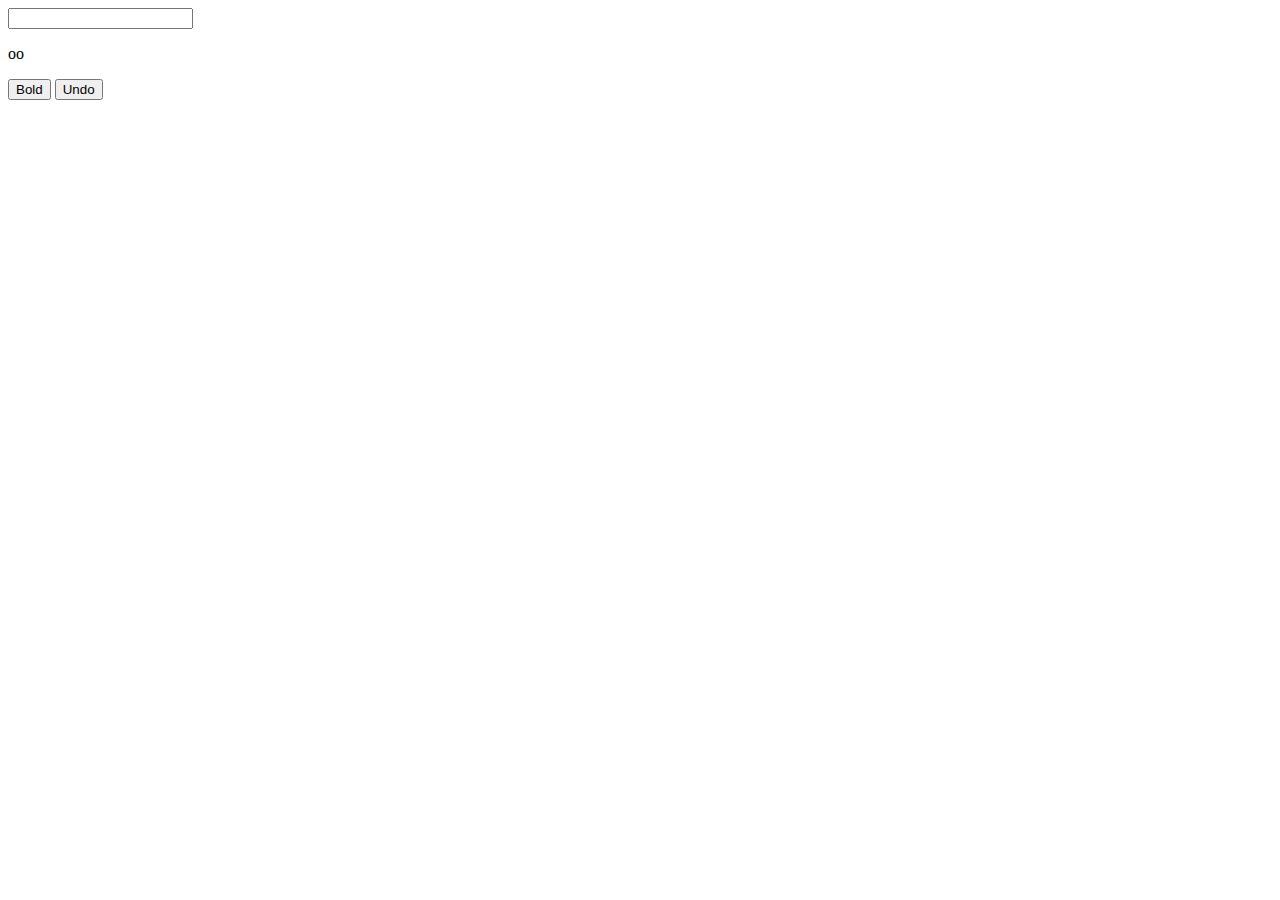
<file: Module 3/index.html>
<!DOCTYPE html>
<html lang="en">
<head>
    <meta charset="UTF-8">
    <meta name="viewport" content="width=device-width, initial-scale=1.0">
    <title>Document</title>
</head>
<body>

    <input type="text" id="input">

    <p id="demo">oo</p>

    <button id="ChangeToBold">  Bold </button>
    <button id="Undo">  Undo </button>
    


    <script  type="text/javascript" src="script.js" ></script>


   
</body>
</html>
</file>
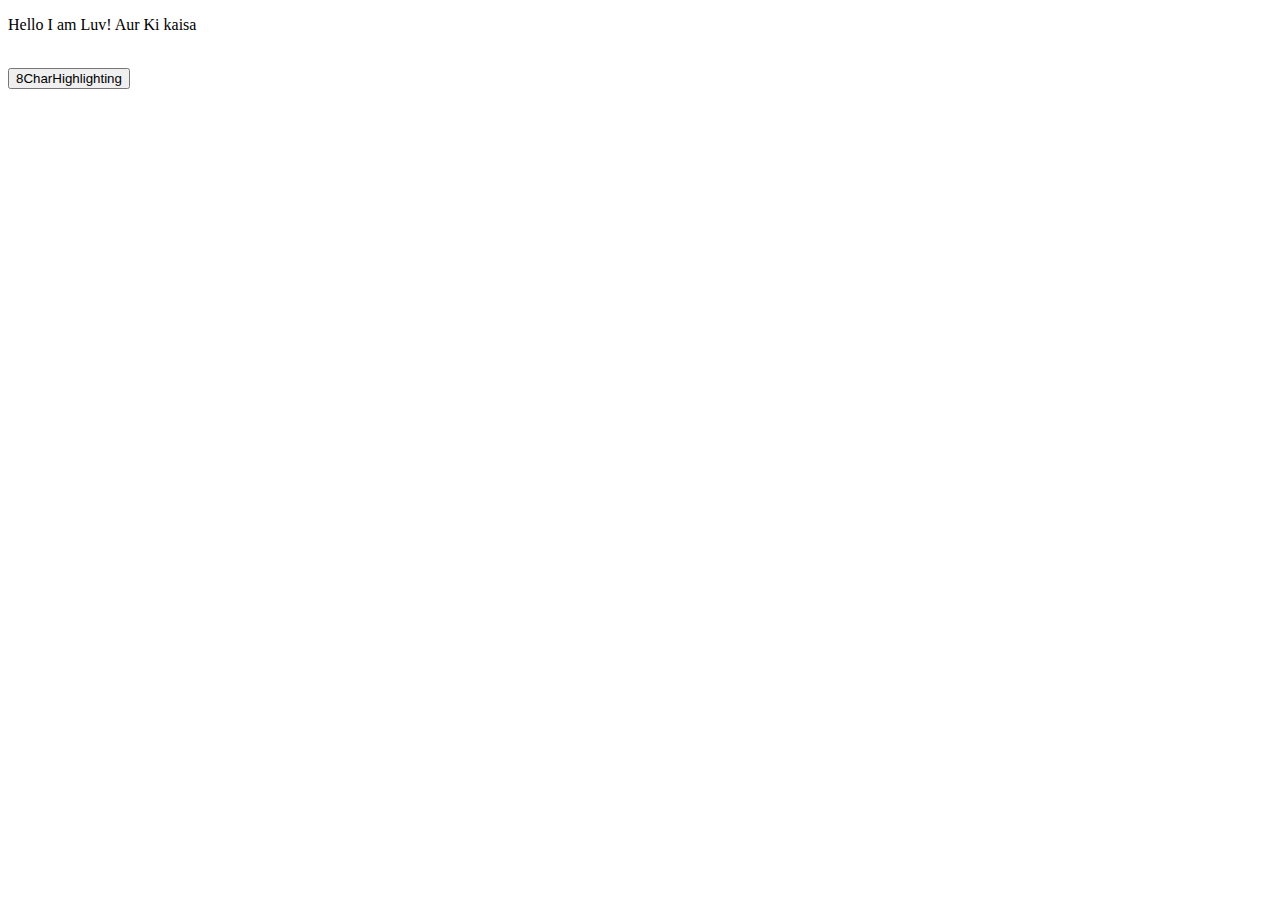
<file: Module 3/Exercise On DOM/index.html>
<!DOCTYPE html>
<html lang="en">
<head>
    <meta charset="UTF-8">
    <meta name="viewport" content="width=device-width, initial-scale=1.0">
    <title>Document</title>
</head>
<body>
    <!-- <p id="paragraph">Hey, you're not permitted in there. It's restricted. You'll be deactivated for sure.. Don't call me a mindless philosopher, you overweight glob of grease! Now come out before somebody sees you. Secret mission? What plans? What are you talking about? I'm not getting in there! I'm going to regret this. There goes another one. Hold your fire. There are no life forms. It must have been short-circuited. That's funny, the damage doesn't look as bad from out here. Are you sure this things safe? Close up formation. You'd better let her loose. Almost there! I can't hold them! It's away! It's a hit! Negative. Negative! It didn't go in. It just impacted on the surface. Red Leader, we're right above you. Turn to point... oh-five, we'll cover for you. Stay there... I just lost my starboard engine. Get set to make your attack run. The Death Star plans are not in the main computer. Where are those transmissions you intercepted? What have you done with those plans? We intercepted no transmissions. Aaah....This is a consular ship. Were on a diplomatic mission. If this is a consular ship...were is the Ambassador? Commander, tear this ship apart until you've found those plans and bring me the Ambassador. I want her alive! There she is! Set for stun! She'll be all right. Inform Lord Vader we have a prisoner. What a piece of junk. She'll make point five beyond the speed of light. She may not look like much, but she's got it where it counts, kid. I've added some special modifications myself. We're a little rushed, so if you'll hurry aboard we'll get out of here. Hello, sir. Which way? All right, men. Load your weapons! Stop that ship! Blast 'em! Chewie, get us out of here! Oh, my. I'd forgotten how much I hate space travel. Run, Luke! Run!</p> -->
    <p id="paragraph"> Hello I am Luv! Aur Ki kaisa</p>
    <p><br><button id="8__char__highlighting"> 8CharHighlighting </button></p>

    <script type="text/javascript" src="script.js"></script>
</body>
</html>
</file>
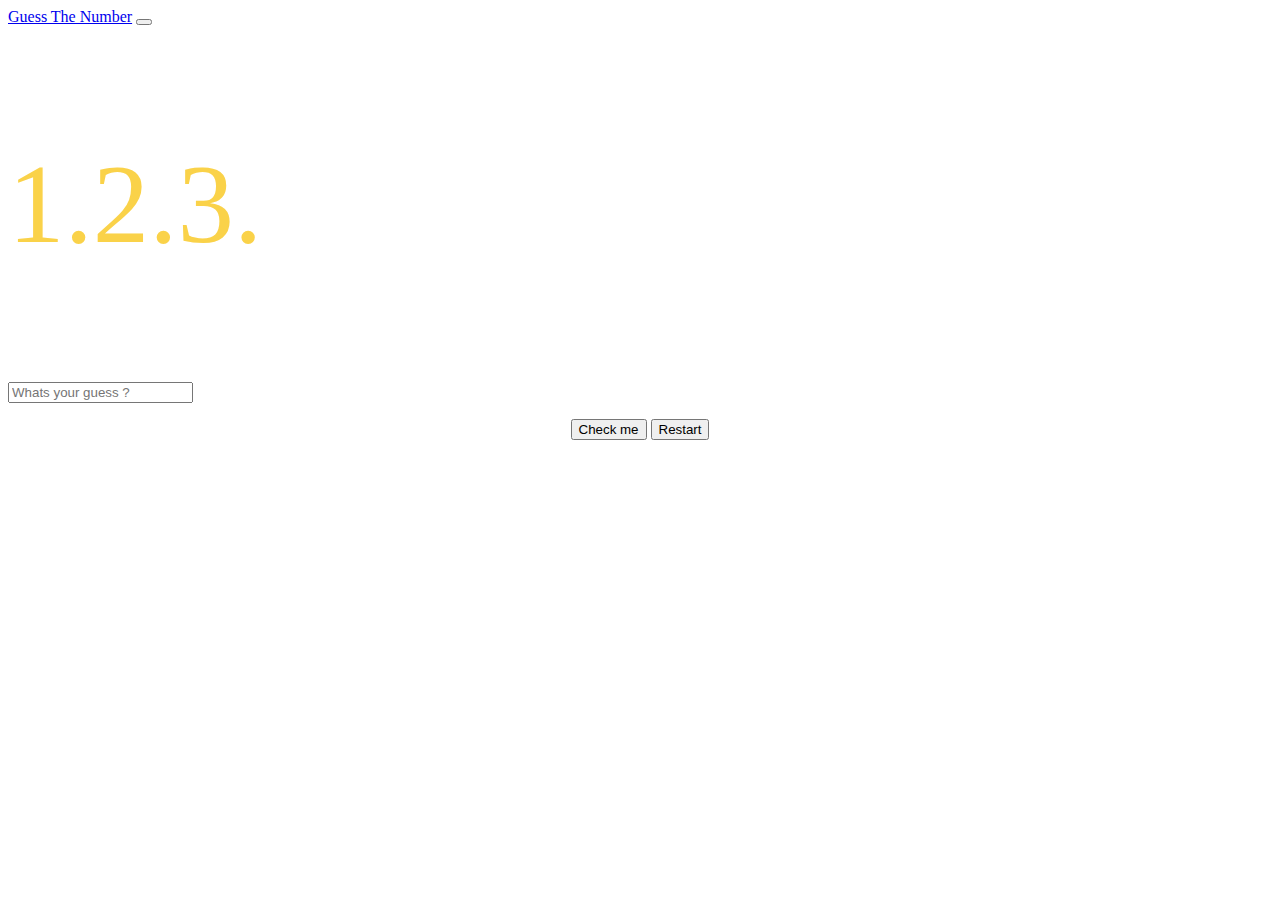
<file: Module 1/Projects/Guess the number (Qazi Code)/index.html>
<!doctype html>
<html lang="en">

<head>
    <link rel="stylesheet" href="gtn.css">
    <meta charset="utf-8">
    <meta name="viewport" content="width=device-width, initial-scale=1, shrink-to-fit=no">
    <link rel="stylesheet" href="https://cdn.jsdelivr.net/npm/bootstrap@4.5.3/dist/css/bootstrap.min.css"
        integrity="sha384-TX8t27EcRE3e/ihU7zmQxVncDAy5uIKz4rEkgIXeMed4M0jlfIDPvg6uqKI2xXr2" crossorigin="anonymous">

    <title>Hello, world!</title>
</head>

<body>
    <nav class="navbar navbar-expand-lg navbar-dark bg-dark">
        <a class="navbar-brand" href="#">Guess The Number</a>
        <button class="navbar-toggler" type="button" data-toggle="collapse" data-target="#navbarSupportedContent"
            aria-controls="navbarSupportedContent" aria-expanded="false" aria-label="Toggle navigation">
            <span class="navbar-toggler-icon"></span>
        </button>
    </nav>


    <div class="mx-auto" style="width: 200px;">
        <p class="numbers">1.2.3.</p>
    </div>

    
    <div class="mx-auto" style="width: 200px;">
        <div class="input-group mb-3">
            <input id="number-guess" type="text" class="form-control" placeholder="Whats your guess ? "
                aria-label="Username" aria-describedby="basic-addon1">
        </div>

    </div>

    <div class="container"><p id="demo"></p></div>
    
    <p id="random"></p>
    <p class="Bars">
        <button type="button" id="number-submit" class="btn btn-secondary" >Check me </button>
        <button type="button" id="restart-game" class="btn btn-outline-secondary">Restart</button>
    </p>

    <div class="container"><p id="youGuessed"></p></div>

    <ul id="counter"></ul>
    <p class="output"></p>
    
   
    
    <script src="gtn.js"></script>

    <script src="https://code.jquery.com/jquery-3.5.1.slim.min.js"
        integrity="sha384-DfXdz2htPH0lsSSs5nCTpuj/zy4C+OGpamoFVy38MVBnE+IbbVYUew+OrCXaRkfj"
        crossorigin="anonymous"></script>
    <script src="https://cdn.jsdelivr.net/npm/bootstrap@4.5.3/dist/js/bootstrap.bundle.min.js"
        integrity="sha384-ho+j7jyWK8fNQe+A12Hb8AhRq26LrZ/JpcUGGOn+Y7RsweNrtN/tE3MoK7ZeZDyx"
        crossorigin="anonymous"></script>


</body>

</html>
</file>
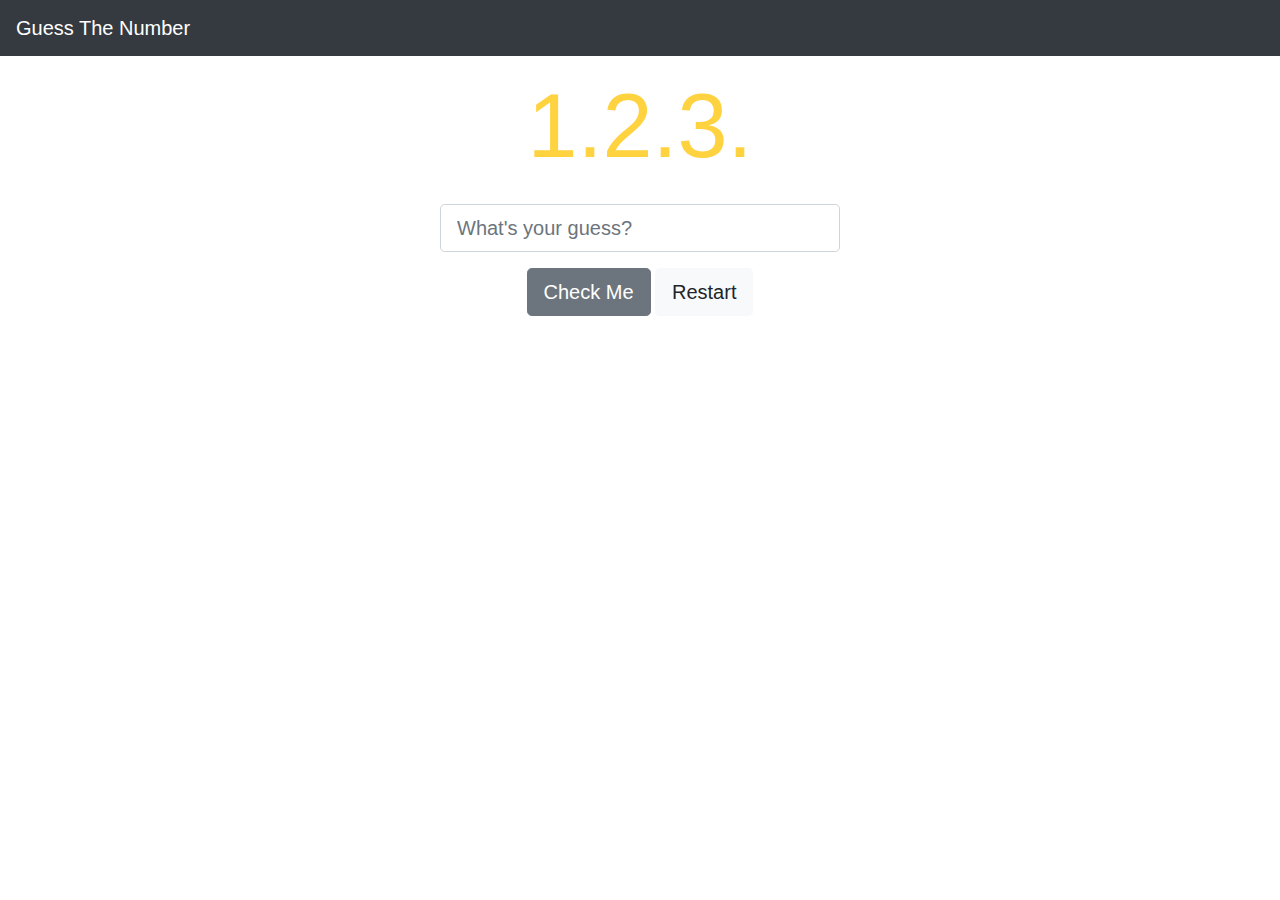
<file: Module 1/Projects/Guess the Number Qazi Solution/index.html>
<html>
<head>
    <title>Guess The Number</title>
    <link rel="stylesheet" href="https://stackpath.bootstrapcdn.com/bootstrap/4.3.1/css/bootstrap.min.css" integrity="sha384-ggOyR0iXCbMQv3Xipma34MD+dH/1fQ784/j6cY/iJTQUOhcWr7x9JvoRxT2MZw1T" crossorigin="anonymous">
    <link rel="stylesheet" type="text/css" href="style.css">
    <script src="script.js"></script>
</head>
<body class="text-center">
    <nav class="navbar navbar-dark bg-dark">
        <!-- Navbar content -->
        <a class="navbar-brand" href="#">Guess The Number</a>
    </nav>
    <main>
        <h1 class="banner p-3">1.2.3.</h1>
        <div class="form-group ">
            <input id="number-guess" class="form-control form-control-lg" type="number" placeholder="What's your guess?">
        </div>
        <div id="result">
            <!-- This is where the result will be-->
        </div>
        <button type="button" id="number-submit" class="btn btn-lg btn-secondary">Check Me</button>
        <button type="button" id="restart-game" class="btn btn-lg btn-light">Restart</button>
        <div id="history">
            <!-- This is where the guess history will be-->
        </div>
    </main>
</body>
</html>
</file>
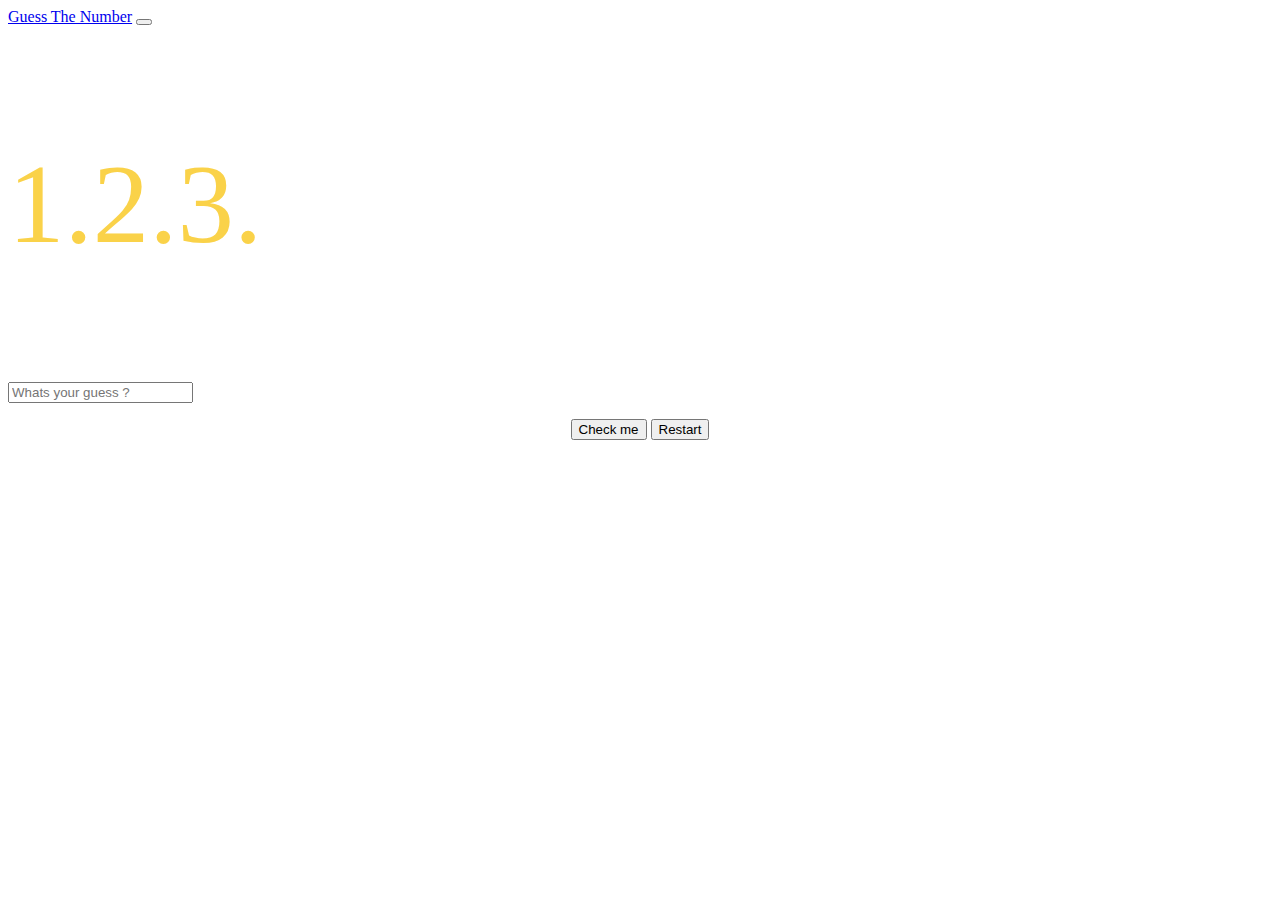
<file: Module 1/Projects/Guess the Number Remix/index.html>
<!doctype html>
<html lang="en">

<head>
    <link rel="stylesheet" href="style.css">
    <meta charset="utf-8">
    <meta name="viewport" content="width=device-width, initial-scale=1, shrink-to-fit=no">
    <link rel="stylesheet" href="https://cdn.jsdelivr.net/npm/bootstrap@4.5.3/dist/css/bootstrap.min.css"
        integrity="sha384-TX8t27EcRE3e/ihU7zmQxVncDAy5uIKz4rEkgIXeMed4M0jlfIDPvg6uqKI2xXr2" crossorigin="anonymous">

    <title>Hello, world!</title>
</head>

<body>
    <nav class="navbar navbar-expand-lg navbar-dark bg-dark">
        <a class="navbar-brand" href="#">Guess The Number</a>
        <button class="navbar-toggler" type="button" data-toggle="collapse" data-target="#navbarSupportedContent"
            aria-controls="navbarSupportedContent" aria-expanded="false" aria-label="Toggle navigation">
            <span class="navbar-toggler-icon"></span>
        </button>
    </nav>


    <div class="mx-auto" style="width: 200px;">
        <p class="numbers">1.2.3.</p>
    </div>

    
    <div class="mx-auto" style="width: 200px;">
        <div class="input-group mb-3">
            <input id="number-guess" type="text" class="form-control" placeholder="Whats your guess ? "
                aria-label="Username" aria-describedby="basic-addon1">
        </div>

    </div>

    <div class="container"><p id="demo"></p></div>
    
    <p id="random"></p>
    <p class="Bars">
        <button type="button" id="number-submit" class="btn btn-secondary" >Check me </button>
        <button type="button" id="restart-game" class="btn btn-outline-secondary">Restart</button>
    </p>

    <div class="container"><p id="youGuessed"></p></div>

    <ul id="counter"></ul>
    <p class="output"></p>
    
   
    
    <script src="script.js"></script>

    <script src="https://code.jquery.com/jquery-3.5.1.slim.min.js"
        integrity="sha384-DfXdz2htPH0lsSSs5nCTpuj/zy4C+OGpamoFVy38MVBnE+IbbVYUew+OrCXaRkfj"
        crossorigin="anonymous"></script>
    <script src="https://cdn.jsdelivr.net/npm/bootstrap@4.5.3/dist/js/bootstrap.bundle.min.js"
        integrity="sha384-ho+j7jyWK8fNQe+A12Hb8AhRq26LrZ/JpcUGGOn+Y7RsweNrtN/tE3MoK7ZeZDyx"
        crossorigin="anonymous"></script>


</body>

</html>
</file>
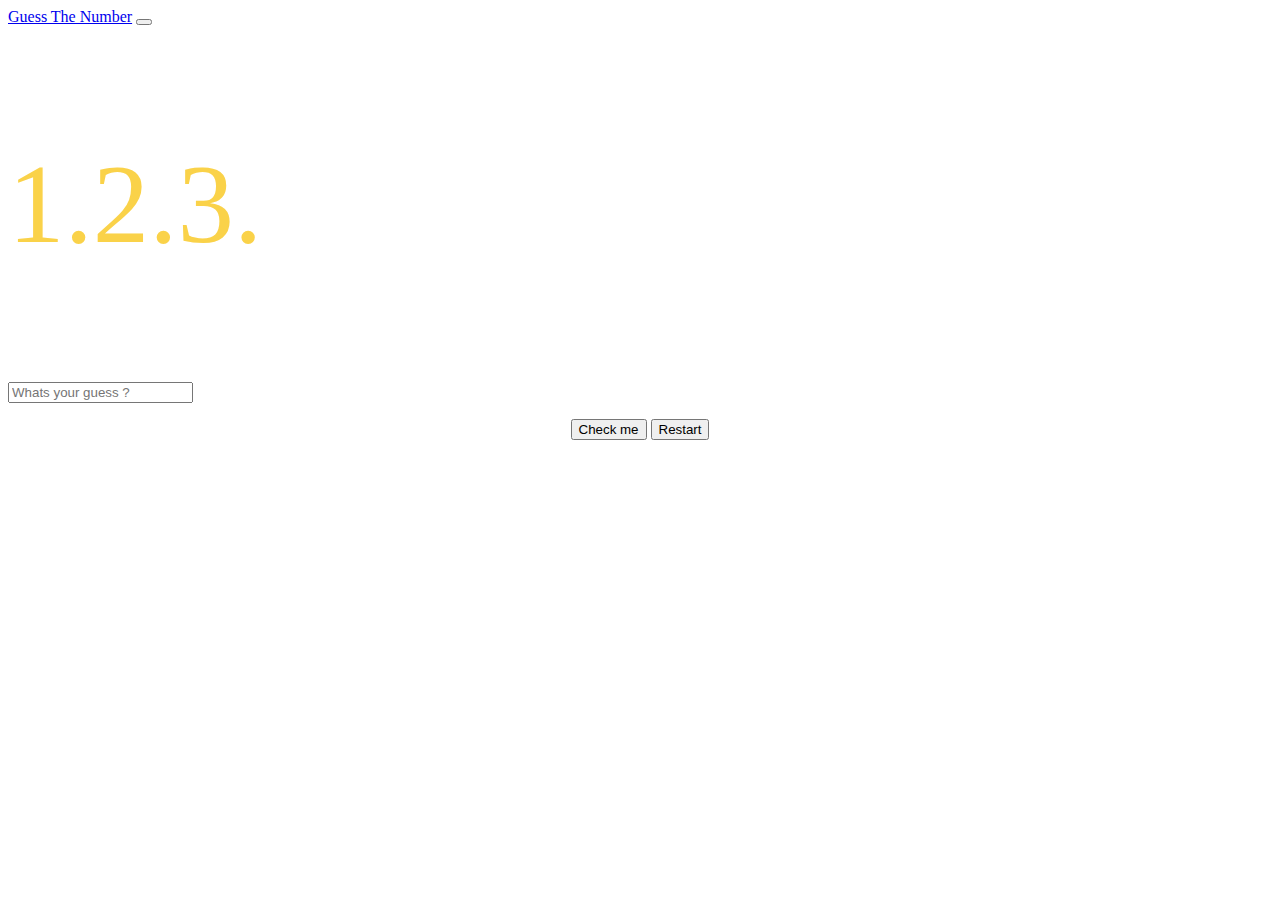
<file: Module 1/Projects/Guess The Number/index.html>
<!doctype html>
<html lang="en">

<head>
  <link rel="stylesheet" href="gtn.css">
  <!-- Required meta tags -->
  <meta charset="utf-8">
  <meta name="viewport" content="width=device-width, initial-scale=1, shrink-to-fit=no">

  <!-- Bootstrap CSS -->
  <link rel="stylesheet" href="https://cdn.jsdelivr.net/npm/bootstrap@4.5.3/dist/css/bootstrap.min.css"
    integrity="sha384-TX8t27EcRE3e/ihU7zmQxVncDAy5uIKz4rEkgIXeMed4M0jlfIDPvg6uqKI2xXr2" crossorigin="anonymous">

  <title>Hello, world!</title>
</head>

<body>
  <nav class="navbar navbar-expand-lg navbar-dark bg-dark">
    <a class="navbar-brand" href="#">Guess The Number</a>
    <button class="navbar-toggler" type="button" data-toggle="collapse" data-target="#navbarSupportedContent"
      aria-controls="navbarSupportedContent" aria-expanded="false" aria-label="Toggle navigation">
      <span class="navbar-toggler-icon"></span>
    </button>
  </nav>


  <div class="mx-auto" style="width: 200px;">
    <p class="numbers">1.2.3.</p>
  </div>


  <div class="mx-auto" style="width: 200px;">
    <div class="input-group mb-3">
      <!-- <div class="input-group-prepend">
        <span class="input-group-text" id="basic-addon1">@</span>
      </div> -->
      <input id="number-guess" type="text" class="form-control" placeholder="Whats your guess ? " aria-label="Username"
        aria-describedby="basic-addon1">
    </div>

  </div>


  <p class="Bars">

    <button type="button" id="number-submit" class="btn btn-secondary" onclick="check()">Check me </button>
    <button type="button" id="restart-game" class="btn btn-outline-secondary" onclick="refresh()">Restart</button></p>
  <!-- <p id="Answer">Guess please !! </p> -->
  <!-- <p id="Answer2">  </p> -->
  <div class="container">
    <p id="Answer3"></p>
  </div>



  <script>

    OurNumber = 45;

    function check() {
      var Enterd = document.getElementById("number-guess").value;   //Enterd  = 77
      // document.getElementById("Answer").innerHTML="Enterd is " +Enterd;

      var result = parseFloat(OurNumber) - parseFloat(Enterd)
      // document.getElementById("Answer2").innerHTML="Result is  " +result;


      if (result == 0)
        document.getElementById("Answer3").innerHTML = "CORRECT !!";
      else if (result < 0)
        document.getElementById("Answer3").innerHTML = "TOO HIGH ";
      else
        document.getElementById("Answer3").innerHTML = "TOO LOW";


      // while(result == 0)
      // {
      //   if (result<0)
      //   {document.getElementById("Answer").innerHTML="TOO HIGH";} 
      //   else if(result>0)
      //   {document.getElementById("Answer").innerHTML="TOO LOW";}
      //   else
      //   {document.getElementById("Answer").innerHTML="Error hai bhosdiwale";}
      // }
    }

      // function check(){
      //   let OurNumber = 45;
      //   var EnteredNumber = document.getElementById("number-submit").value;
      //   switch(EnteredNumber)
      //   {
      //     case EnteredNumber == OurNumber:
      //       document.getElementById("Answer").innerHTML = "You are right !!!"
      //       break;
      //     case EnteredNumber<OurNumber:
      //       document.getElementById("Answer").innerHTML = "Your guess is low"
      //       break;
      //     case EnteredNumber>OurNumber:
      //     document.getElementById("Answer").innerHTML = "Your guess is High"
      //       break;
      //   }
      // }

  </script>
  <!-- 



SPACE







 -->





  <!-- 
  <button onclick="myFunction()" class="btn btn-secondary"> Click me </button>
  <p id="Demo"> hh</p>

  <div id="num1" class="mx-auto" style="width: 200px;">
    <div class="input-group mb-3"> -->
  <!-- <div class="input-group-prepend">
          <span class="input-group-text" id="basic-addon1">@</span>
        </div> -->
  <!-- <input id="number-guess-1" type="text" class="form-control" placeholder="Enter First Number :" aria-label="Username"
        aria-describedby="basic-addon1">
    </div>

    <div id="num2" class="mx-auto" style="width: 200px;">
      <div class="input-group mb-3"> -->
  <!-- <div class="input-group-prepend">
              <span class="input-group-text" id="basic-addon1">@</span>
            </div> -->
  <!-- <input id="number-guess-2" type="text" class="form-control" placeholder="Enter Second Number :"
          aria-label="Username" aria-describedby="basic-addon1">
      </div>

    </div>

  </div>

  <button id="answer" onclick="Sum()" class="btn btn-secondary"> Sum </button>
  <p id="Anser"> 344432...demo</p> -->

  <!-- 
  <script>
    function myFunction() {
      let text1 = " Hello Tere !!! ";
      document.getElementById("Demo").innerHTML = text1;
    }

    function Sum()
    {
      var n1 = document.getElementById("number-guess-1").value;
      var n2 = document.getElementById("number-guess-2").value;  //The parseFloat() function parses a string and returns a floating point number.
      var result = parseFloat(n1)+parseFloat(n2);
      
      document.getElementById("Anser").innerHTML=result;
    }
  </script> -->

  <!-- Optional JavaScript; choose one of the two! -->

  <!-- Option 1: jQuery and Bootstrap Bundle (includes Popper) -->
  <script src="https://code.jquery.com/jquery-3.5.1.slim.min.js"
    integrity="sha384-DfXdz2htPH0lsSSs5nCTpuj/zy4C+OGpamoFVy38MVBnE+IbbVYUew+OrCXaRkfj"
    crossorigin="anonymous"></script>
  <script src="https://cdn.jsdelivr.net/npm/bootstrap@4.5.3/dist/js/bootstrap.bundle.min.js"
    integrity="sha384-ho+j7jyWK8fNQe+A12Hb8AhRq26LrZ/JpcUGGOn+Y7RsweNrtN/tE3MoK7ZeZDyx"
    crossorigin="anonymous"></script>

  <!-- Option 2: jQuery, Popper.js, and Bootstrap JS
    <script src="https://code.jquery.com/jquery-3.5.1.slim.min.js" integrity="sha384-DfXdz2htPH0lsSSs5nCTpuj/zy4C+OGpamoFVy38MVBnE+IbbVYUew+OrCXaRkfj" crossorigin="anonymous"></script>
    <script src="https://cdn.jsdelivr.net/npm/popper.js@1.16.1/dist/umd/popper.min.js" integrity="sha384-9/reFTGAW83EW2RDu2S0VKaIzap3H66lZH81PoYlFhbGU+6BZp6G7niu735Sk7lN" crossorigin="anonymous"></script>
    <script src="https://cdn.jsdelivr.net/npm/bootstrap@4.5.3/dist/js/bootstrap.min.js" integrity="sha384-w1Q4orYjBQndcko6MimVbzY0tgp4pWB4lZ7lr30WKz0vr/aWKhXdBNmNb5D92v7s" crossorigin="anonymous"></script>
    -->
</body>

</html>
</file>
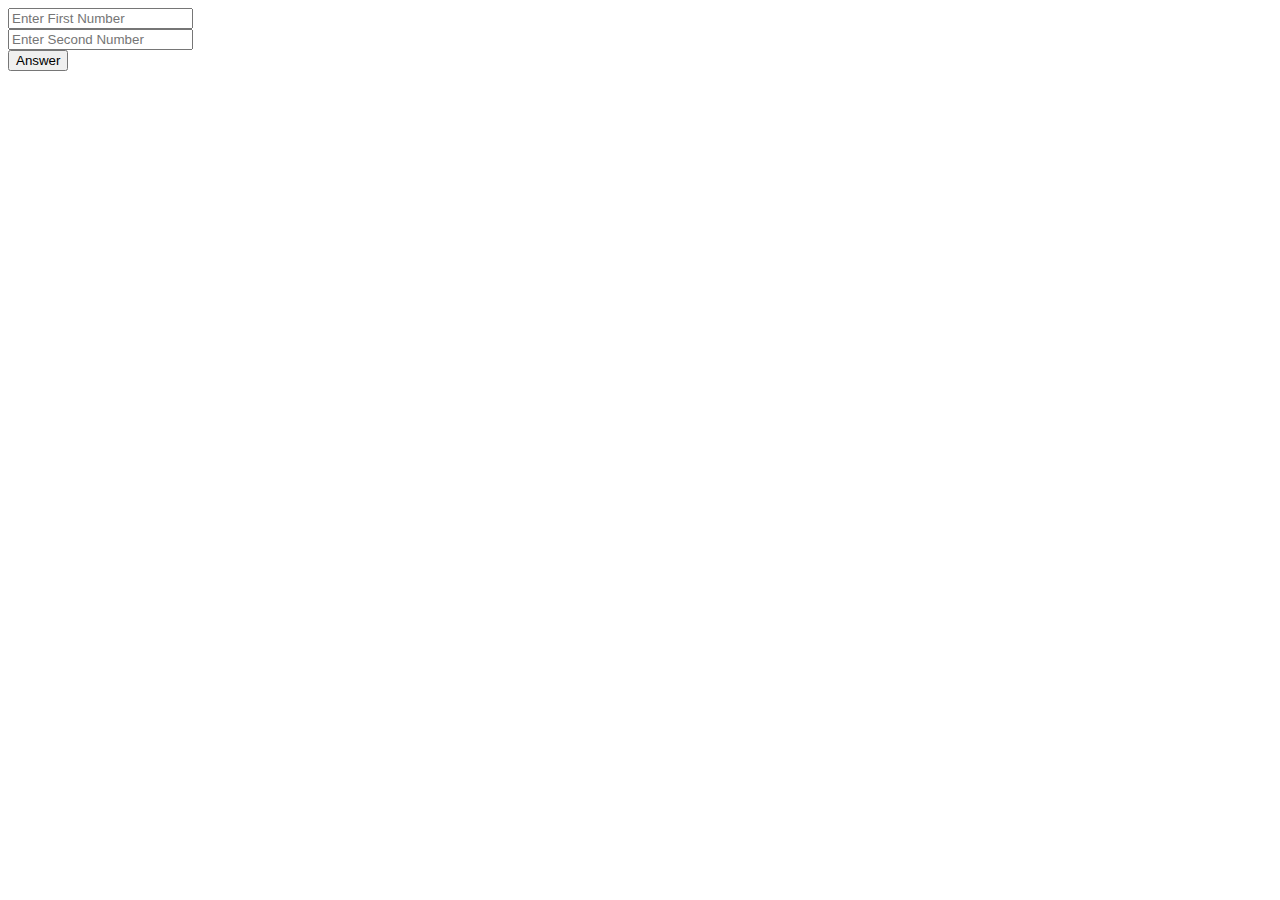
<file: Module 1/Basics/sum.html>
<html lang="en">
<head>
    <meta charset="UTF-8">
    <meta name="viewport" content="width=device-width, initial-scale=1.0">
    <meta http-equiv="X-UA-Compatible" content="ie=edge">
    <title>Document</title>
</head>
<body>
    <input id="Num-1" type="text" placeholder="Enter First Number"><br>
    <input id="Num-2" type="text" placeholder="Enter Second Number"><br>
    <button id="Btn">Answer</button>
    <p id="answer"></p>
    <script src="sum.js"></script>
</body>
</html>
</file>
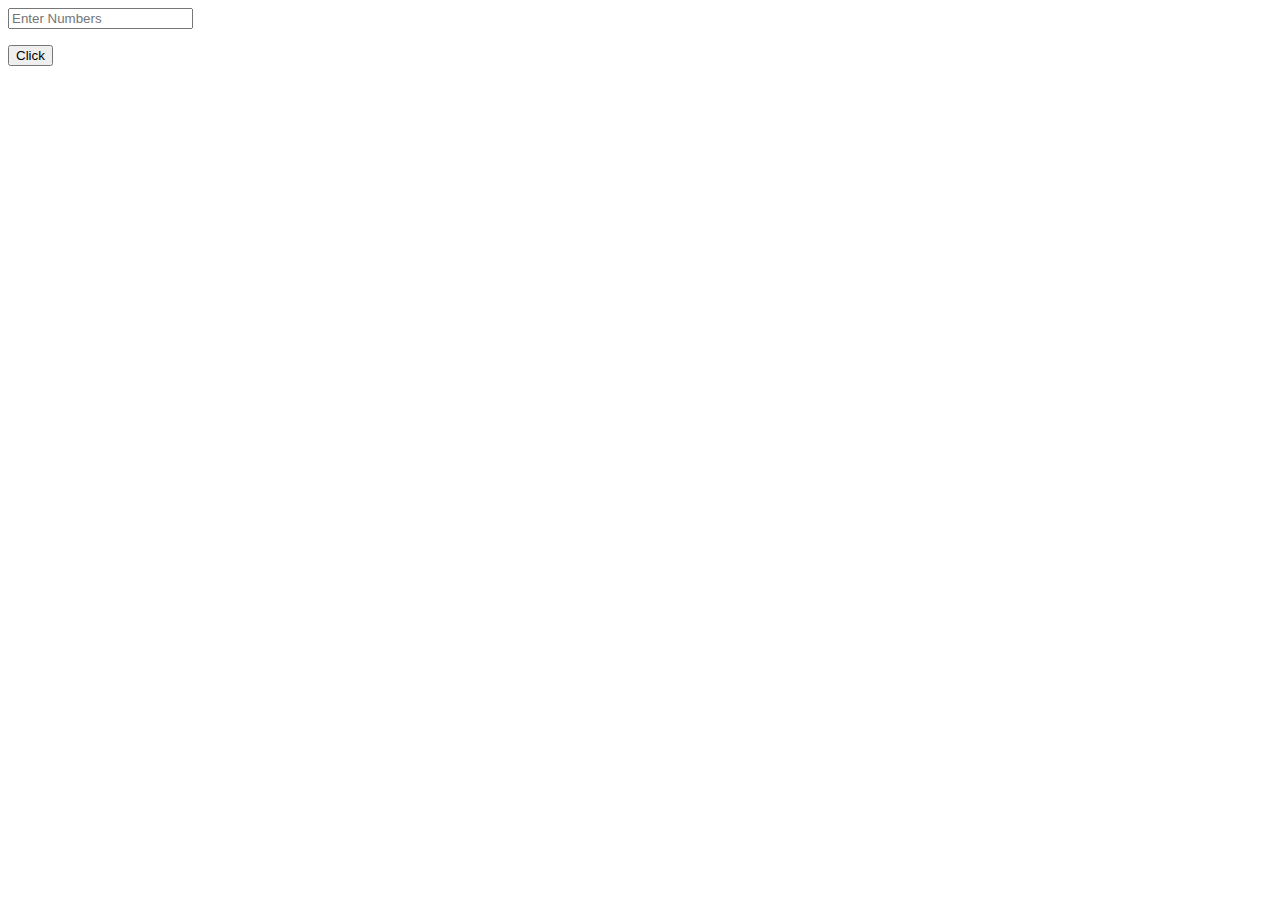
<file: Module 1/Projects/Guess the number (Qazi Code)/temp.html>
<!doctype html>
<html lang="en">

<head>
    <link rel="stylesheet" href="gtn.css">
    <meta charset="utf-8">
    <meta name="viewport" content="width=device-width, initial-scale=1, shrink-to-fit=no">
    <link rel="stylesheet" href="https://cdn.jsdelivr.net/npm/bootstrap@4.5.3/dist/css/bootstrap.min.css"
        integrity="sha384-TX8t27EcRE3e/ihU7zmQxVncDAy5uIKz4rEkgIXeMed4M0jlfIDPvg6uqKI2xXr2" crossorigin="anonymous">

</head>

<body>

<!-- <p id="temp1"><button type="button" class="btn btn-outline-secondary">Don't click me</button></p>
<p id="temp2"><button type="button" class="btn btn-outline-secondary">Random Number</button></p>
<p id="temp3"><button type="button" class="btn btn-outline-secondary">Restart</button></p>

<p id="temp4"><button type="button" class="btn btn-outline-secondary">Array Wala</button></p>
<p id="Previous"><button type="button" class="btn btn-outline-secondary">Previous</button></p>
<p id="Next"><button type="button" class="btn btn-outline-secondary">Next</button></p>
<p id="print"></p> 
<p id="ThisOne"> 0 </p> 
<p id="random"></p>  -->

<input id="Number_Enterd" type="text" placeholder="Enter Numbers">
<p id="Click"><button type="button" class="btn btn-outline-secondary">Click</button></p>

<ul id="List_print"></ul>

<script>

let Demo_Array = [];

        window.onload = function()
{
    // document.getElementById("temp1").addEventListener("click", playgame)
    // document.getElementById("temp2").addEventListener("click", random)
    // document.getElementById("temp2").addEventListener("click", Hit_Counter)
    // document.getElementById("temp3").addEventListener("click", restart)
    // document.getElementById("temp4").addEventListener("click", Array_wala)
    // document.getElementById("Previous").addEventListener("click", previous_display)
    // document.getElementById("Next").addEventListener("click", next_display)
    document.getElementById("Click").addEventListener("click", List_print)
}

let Guesses = [];

function List_print()
{
    
    let num = document.getElementById("Number_Enterd").value;
    Guesses.push(num)
    console.log(num)
    
console.log(Guesses.length)
console.log(Guesses[0])
    for(let i=0; i<Guesses.length; i++)
    {
        
    li = "<li> KiKi "
    li = li + Guess[i]
    li = li + "</li>"
    }
    document.get("List_print").innerHTML = li
}

function previous_display()
{
    let Num = document.getElementById("ThisOne").innerHTML;
    
    Num--;
    document.getElementById("ThisOne").innerHTML = Num
}

function next_display()
{
    let Num = document.getElementById("ThisOne").innerHTML;
    Num++;
    document.getElementById("ThisOne").innerHTML = Num
}


function count()
{
    let Num = document.getElementById("ThisOne").innerHTML;
    // parseFloat(Num);
    Num++;
    document.getElementById("ThisOne").innerHTML = Num
}

function Hit_Counter()
{
    let Hit_Counter_number= -1 ;
    Hit_Counter_number = Hit_Counter_number +1;

}

function random()
{
    let CorrectNumber = Math.floor((Math.random() * 100) + 1);
    document.getElementById("random").innerHTML = Math.floor((Math.random() * 100) + 1);
    Demo_Array.push(CorrectNumber);

}

function Array_wala()
{
        var Enterd = document.getElementById("Number_Enterd").value;
        Demo_Array.push(Enterd)
        console.log(Demo_Array[0])
        console.log(Demo_Array[1])
        console.log(Demo_Array[2])
}

function playgame()
{
    
    document.getElementById("print").innerHTML = "You basted LOOSER  !!!"
    
} 

function restart()
{
    window.location.reload()
} 

function Local_to_global(){
   var bar1; //local variable
   bar1 = 11;
   window.bar2 = bar1; //bar2 will be global with same value.
}





</script>

    
    <script src="https://code.jquery.com/jquery-3.5.1.slim.min.js"
        integrity="sha384-DfXdz2htPH0lsSSs5nCTpuj/zy4C+OGpamoFVy38MVBnE+IbbVYUew+OrCXaRkfj"
        crossorigin="anonymous"></script>
    <script src="https://cdn.jsdelivr.net/npm/bootstrap@4.5.3/dist/js/bootstrap.bundle.min.js"
        integrity="sha384-ho+j7jyWK8fNQe+A12Hb8AhRq26LrZ/JpcUGGOn+Y7RsweNrtN/tE3MoK7ZeZDyx"
        crossorigin="anonymous"></script>
</body>

</html>
</file>
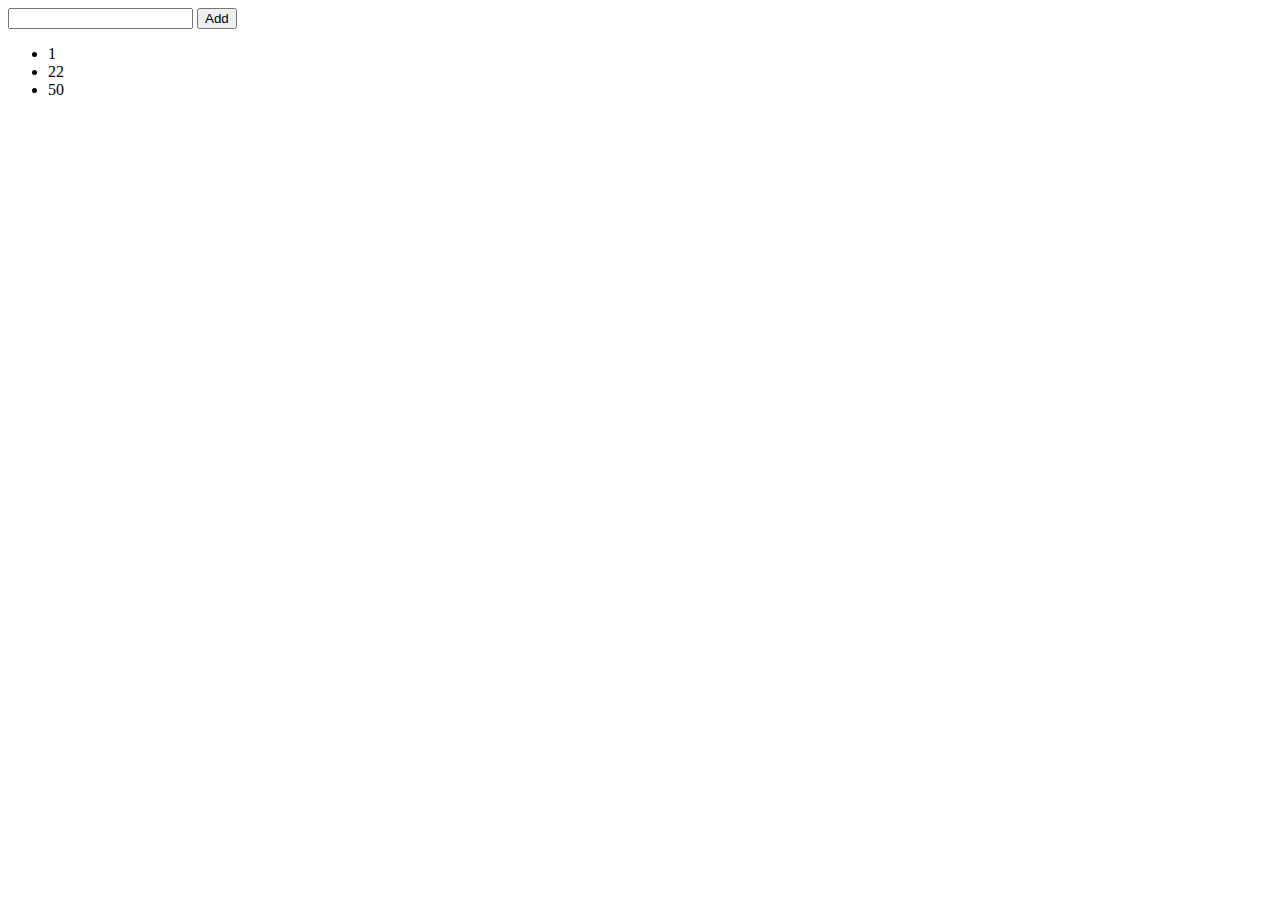
<file: Module 1/Projects/Guess the number (Qazi Code)/ultratemp.html>
<!DOCTYPE html>
<html>
    <head>
        <title>JavaScript: add LI to UL</title>
        <meta charset="windows-1252">
        <meta name="viewport" content="width=device-width, initial-scale=1.0">
    </head>
    <body>
        
        <input type="text" id="txtVal">
        <button onclick="addLi()">Add</button>
        
        <ul id="list">
            <li>1</li>
            <li>22</li>
            <li>50</li>
        </ul>
        
        <script>
            
            function addLi()
            {

                var txtVal = document.getElementById('txtVal').value,
                    listNode = document.getElementById('list'),
                    liNode = document.createElement("LI"),
                    txtNode = document.createTextNode(txtVal);
            
                 liNode.appendChild(txtNode);
                 listNode.appendChild(liNode);
            
            }
            
        </script>
       
    </body>
</html>
</file>
<file: Module 1/Projects/Guess the number (Qazi Code)/gtn.css>
p.numbers {
    font-size: 113px;
    color:#FAD249;
}

p.Bars{
    text-align: center;
}

#demo{
    text-align: center;
}
</file>
<file: Module 1/Projects/Guess the Number Qazi Solution/style.css>
#number-guess, #result, #history {
    max-width: 400px;
    margin: 0 auto;
}

#history {
    margin-top: 16px;
}
  
.banner {
    color: #FFD23F;
    font-size: 90px;
    font-family: sans-serif;
}
</file>
<file: Module 1/Projects/Guess the Number Remix/style.css>
p.numbers {
    font-size: 113px;
    color:#FAD249;
}

p.Bars{
    text-align: center;
}

#demo{
    text-align: center;
}
</file>
<file: Module 1/Projects/Guess The Number/gtn.css>
p.numbers {
    font-size: 113px;
    color:#FAD249;
}

p.Bars{
    text-align: center;
}
</file>
